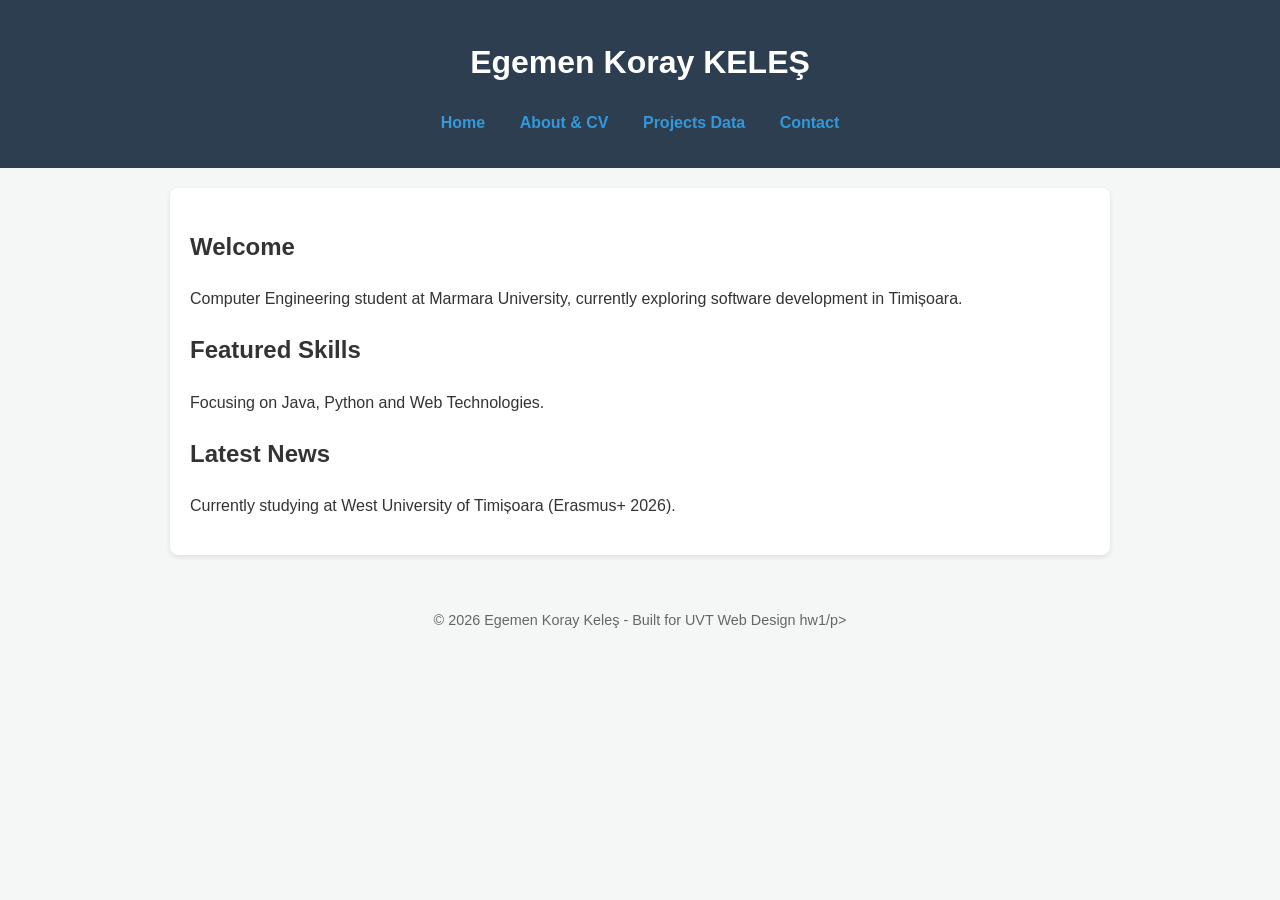
<file: index.html>
<!DOCTYPE html>
<html lang="en">
<head>
    <meta charset="UTF-8">
    <meta name="viewport" content="width=device-width, initial-scale=1.0">
    <title>Egemen Koray KELEŞ | Portfolio</title>
    <link rel="stylesheet" href="style.css">
</head>
<body>
<a href="#main-content" class="skip-link">Skip to main content</a>

<header>
    <h1>Egemen Koray KELEŞ</h1>
    <nav>
        <ul>
            <li><a href="index.html">Home</a></li>
            <li><a href="about.html">About & CV</a></li>
            <li><a href="projects.html">Projects Data</a></li>
            <li><a href="contact.html">Contact</a></li>
        </ul>
    </nav>
</header>

<main id="main-content">
    <section>
        <h2>Welcome</h2>
        <p>Computer Engineering student at Marmara University, currently exploring software development in Timișoara.</p>
    </section>

    <section>
        <h2>Featured Skills</h2>
        <p>Focusing on Java, Python and Web Technologies.</p>
    </section>

    <section>
        <h2>Latest News</h2>
        <p>Currently studying at West University of Timișoara (Erasmus+ 2026).</p>
    </section>
</main>

<footer>
    <p>&copy; 2026 Egemen Koray Keleş - Built for UVT Web Design hw1/p>
</footer>
</body>
</html>
</file>
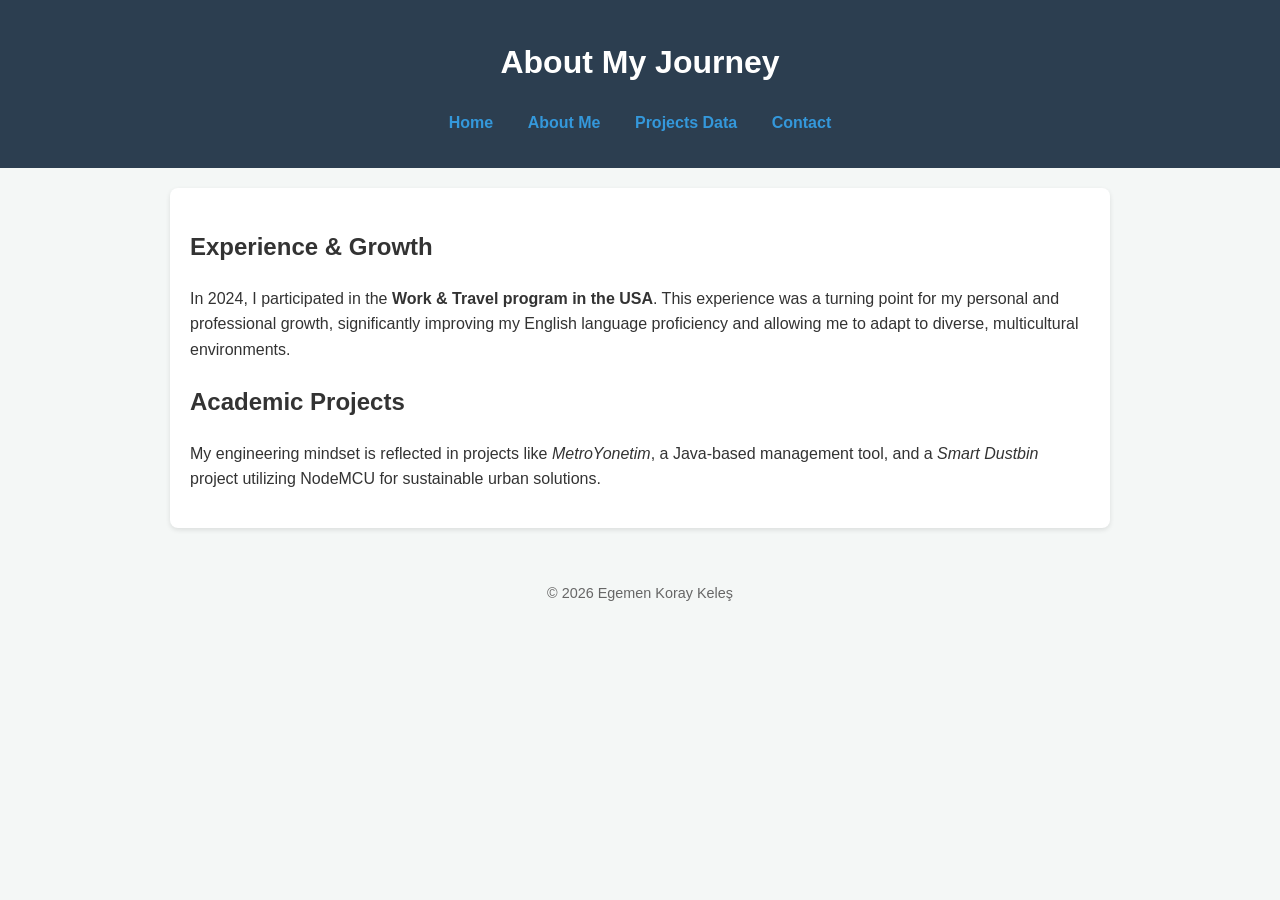
<file: about.html>
<!DOCTYPE html>
<html lang="en">
<head>
  <meta charset="UTF-8">
  <meta name="viewport" content="width=device-width, initial-scale=1.0">
  <title>About Me | Egemen Koray Keleş</title>
  <link rel="stylesheet" href="style.css">
</head>
<body>
<a href="#main-content" class="skip-link">Skip to main content</a>
<header>
  <h1>About My Journey</h1>
  <nav>
    <ul>
      <li><a href="index.html">Home</a></li>
      <li><a href="about.html">About Me</a></li>
      <li><a href="projects.html">Projects Data</a></li>
      <li><a href="contact.html">Contact</a></li>
    </ul>
  </nav>
</header>

<main id="main-content">
  <section>
    <h2>Experience & Growth</h2>
    <p>In 2024, I participated in the <strong>Work & Travel program in the USA</strong>. This experience was a turning point for my personal and professional growth, significantly improving my English language proficiency and allowing me to adapt to diverse, multicultural environments.</p>
  </section>

  <section>
    <h2>Academic Projects</h2>
    <p>My engineering mindset is reflected in projects like <em>MetroYonetim</em>, a Java-based management tool, and a <em>Smart Dustbin</em> project utilizing NodeMCU for sustainable urban solutions.</p>
  </section>
</main>

<footer>
  <p>&copy; 2026 Egemen Koray Keleş</p>
</footer>
</body>
</html>
</file>
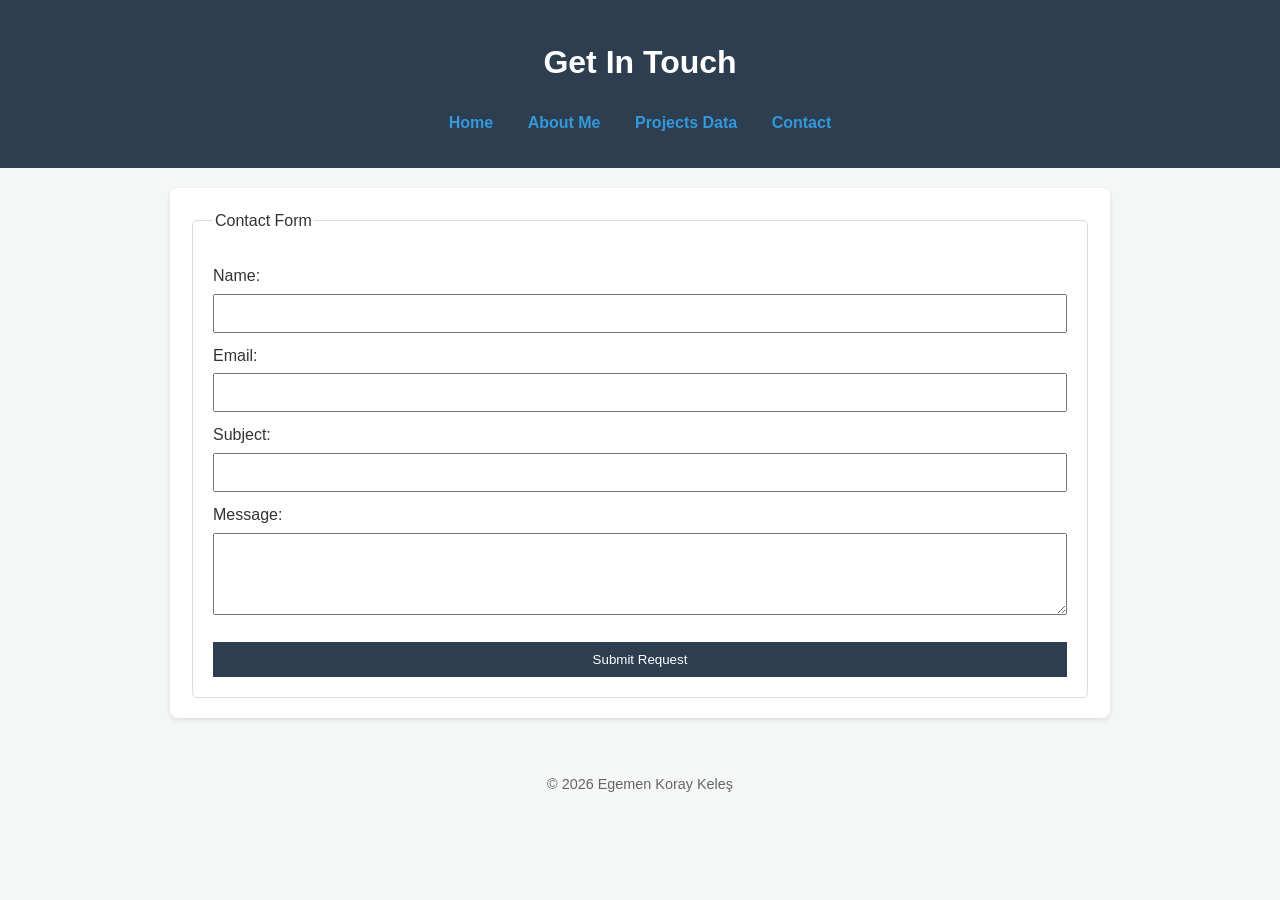
<file: contact.html>
<!DOCTYPE html>
<html lang="en">
<head>
  <meta charset="UTF-8">
  <meta name="viewport" content="width=device-width, initial-scale=1.0">
  <title>Contact | Egemen Koray Keleş</title>
  <link rel="stylesheet" href="style.css">
</head>
<body>
<a href="#main-content" class="skip-link">Skip to main content</a>
<header>
  <h1>Get In Touch</h1>
  <nav>
    <ul>
      <li><a href="index.html">Home</a></li>
      <li><a href="about.html">About Me</a></li>
      <li><a href="projects.html">Projects Data</a></li>
      <li><a href="contact.html">Contact</a></li>
    </ul>
  </nav>
</header>

<main id="main-content">
  <form action="#" method="post">
    <fieldset>
      <legend>Contact Form</legend>

      <label for="name">Name:</label>
      <input type="text" id="name" name="name" required>

      <label for="email">Email:</label>
      <input type="email" id="email" name="email" required>

      <label for="subject">Subject:</label>
      <input type="text" id="subject" name="subject">

      <label for="message">Message:</label>
      <textarea id="message" name="message" rows="4" required></textarea>

      <button type="submit">Submit Request</button>
    </fieldset>
  </form>
</main>

<footer>
  <p>&copy; 2026 Egemen Koray Keleş</p>
</footer>
</body>
</html>
</file>
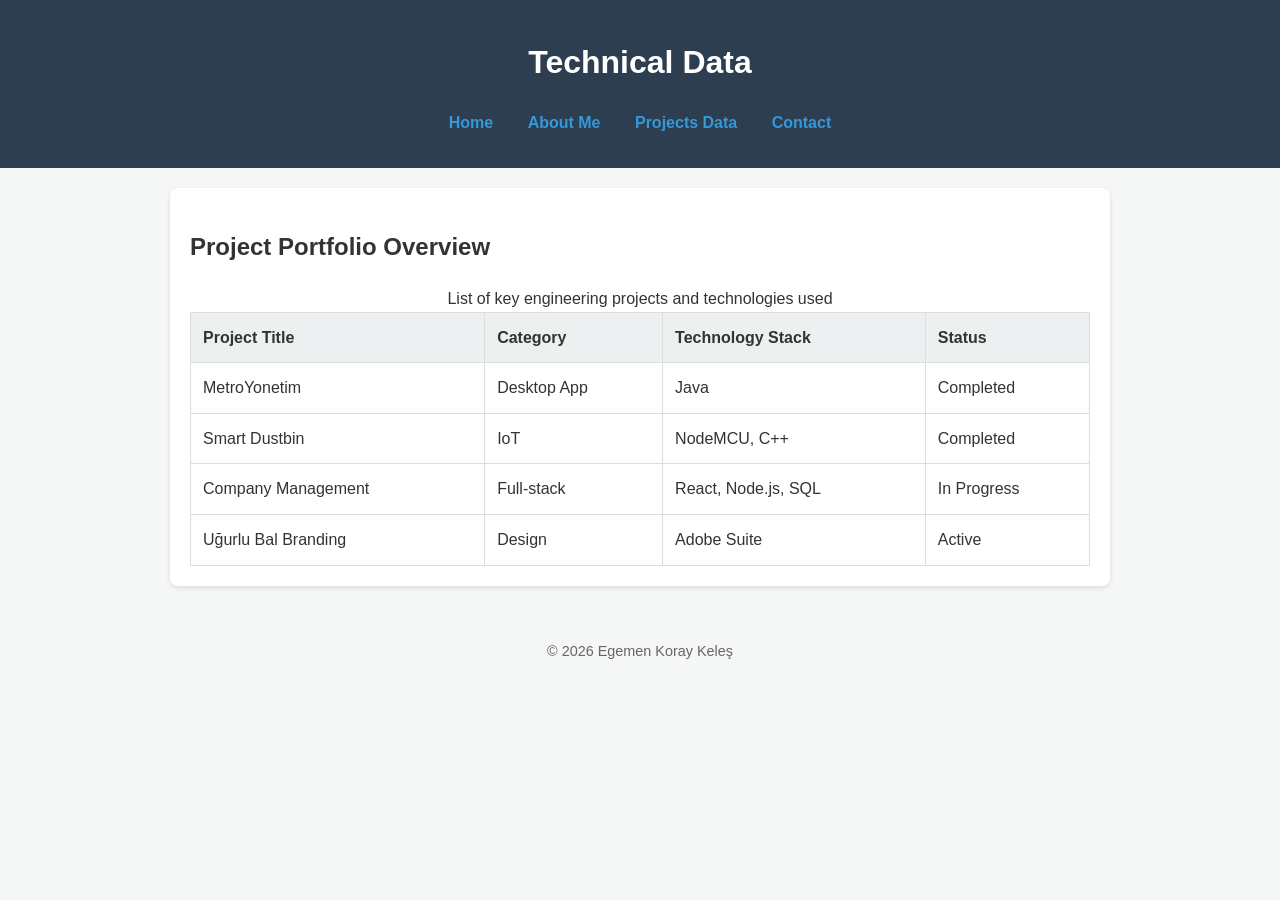
<file: projects.html>
<!DOCTYPE html>
<html lang="en">
<head>
  <meta charset="UTF-8">
  <meta name="viewport" content="width=device-width, initial-scale=1.0">
  <title>Projects Data | Egemen Koray Keleş</title>
  <link rel="stylesheet" href="style.css">
</head>
<body>
<a href="#main-content" class="skip-link">Skip to main content</a>
<header>
  <h1>Technical Data</h1>
  <nav>
    <ul>
      <li><a href="index.html">Home</a></li>
      <li><a href="about.html">About Me</a></li>
      <li><a href="projects.html">Projects Data</a></li>
      <li><a href="contact.html">Contact</a></li>
    </ul>
  </nav>
</header>

<main id="main-content">
  <h2>Project Portfolio Overview</h2>
  <table>
    <caption>List of key engineering projects and technologies used</caption>
    <thead>
    <tr>
      <th scope="col">Project Title</th>
      <th scope="col">Category</th>
      <th scope="col">Technology Stack</th>
      <th scope="col">Status</th>
    </tr>
    </thead>
    <tbody>
    <tr>
      <td>MetroYonetim</td>
      <td>Desktop App</td>
      <td>Java</td>
      <td>Completed</td>
    </tr>
    <tr>
      <td>Smart Dustbin</td>
      <td>IoT</td>
      <td>NodeMCU, C++</td>
      <td>Completed</td>
    </tr>
    <tr>
      <td>Company Management</td>
      <td>Full-stack</td>
      <td>React, Node.js, SQL</td>
      <td>In Progress</td>
    </tr>
    <tr>
      <td>Uğurlu Bal Branding</td>
      <td>Design</td>
      <td>Adobe Suite</td>
      <td>Active</td>
    </tr>
    </tbody>
  </table>
</main>

<footer>
  <p>&copy; 2026 Egemen Koray Keleş</p>
</footer>
</body>
</html>
</file>
<file: style.css>
/* Core Styling */
body {
  font-family: 'Segoe UI', Arial, sans-serif;
  line-height: 1.6;
  margin: 0;
  padding: 0;
  background-color: #f4f7f6;
  color: #333;
}

/* Accessibility: Skip Link */
.skip-link {
  position: absolute;
  top: -40px;
  left: 0;
  background: #2c3e50;
  color: white;
  padding: 8px;
  z-index: 100;
  transition: top 0.3s;
}
.skip-link:focus {
  top: 0;
}

/* Landmarks */
header {
  background: #2c3e50;
  color: white;
  padding: 1rem 0;
  text-align: center;
}

nav ul {
  list-style: none;
  padding: 0;
}

nav ul li {
  display: inline;
  margin: 0 15px;
}

nav a {
  color: #3498db;
  text-decoration: none;
  font-weight: bold;
}

main {
  max-width: 900px;
  margin: 20px auto;
  padding: 20px;
  background: white;
  border-radius: 8px;
  box-shadow: 0 2px 5px rgba(0,0,0,0.1);
}

/* Table Styling */
table {
  width: 100%;
  border-collapse: collapse;
  margin-top: 20px;
}

th, td {
  border: 1px solid #ddd;
  padding: 12px;
  text-align: left;
}

th {
  background-color: #ecf0f1;
}

/* Form Styling */
fieldset {
  border: 1px solid #ddd;
  padding: 20px;
  border-radius: 5px;
}

label {
  display: block;
  margin-top: 10px;
}

input, textarea, button {
  width: 100%;
  padding: 10px;
  margin-top: 5px;
  box-sizing: border-box;
}

button {
  background: #2c3e50;
  color: white;
  border: none;
  cursor: pointer;
  margin-top: 20px;
}

footer {
  text-align: center;
  padding: 20px;
  font-size: 0.9rem;
  color: #666;
}
</file>
